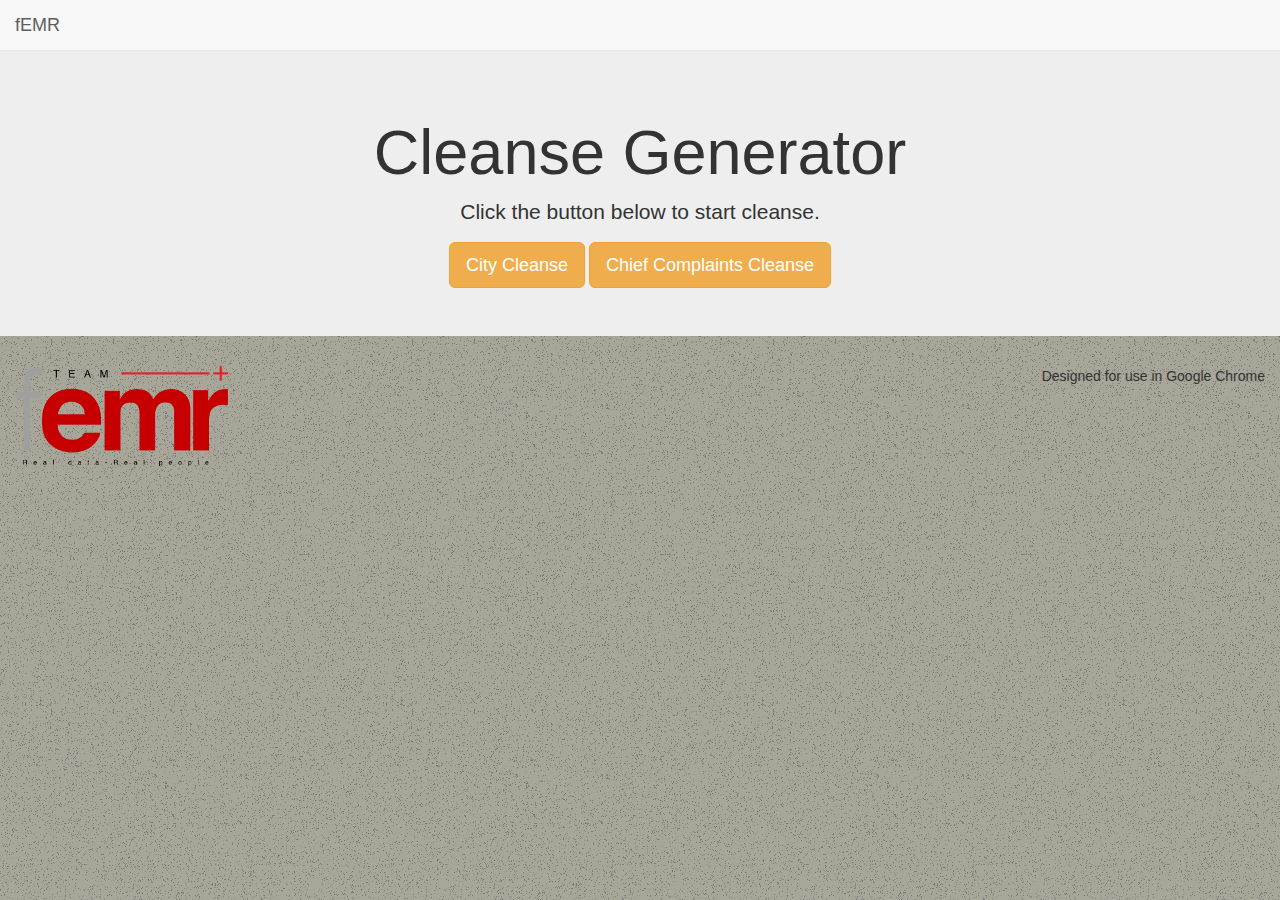
<file: ADMIN PAGE/adminpage.html>
<!DOCTYPE html>
<html>
  <head>
    <meta charset="utf-8">
    <title>fEMR Cleanse Generator</title>
    <meta name="viewport" content="width=device-width, initial-scale=1.0">
    <meta name="description" content="">
    <meta name="author" content="">
    <link href="css/bootstrap.css" rel="stylesheet">
    <script type="text/javascript" src="http://cdnjs.cloudflare.com/ajax/libs/jquery/2.0.3/jquery.min.js"></script>
    <script type="text/javascript" src="http://netdna.bootstrapcdn.com/bootstrap/3.2.0/js/bootstrap.min.js"></script>
    <link rel="stylesheet" href="adminpage.css">
  </head>
<body>
  <nav class="navbar navbar-default navbar-fixed-top">
        <div class="container-fluid">
          <div class="navbar-header">
            <a class="navbar-brand left" href="adminpage.html">fEMR</a>
          </div>
        </div>
  </nav>
  <div class="jumbotron">
    <div class="container">
      <center>
      				<h1>Cleanse Generator</h1>
              	<p>	Click the button below to start cleanse. </p>
              <a href="cityCleanse.php" type="submit" onclick="alert('Starting City Cleanse');" class="btn btn-warning btn-lg">City Cleanse</a>
              <a href="chiefComplaintsCleanse.php" type="submit" onclick="alert('Starting CC Cleanse');" class="btn btn-warning btn-lg">Chief Complaints Cleanse</a>
      </center>
    </div>
  </div>
</body>

<footer>
    <div class="row-fluid">
        <div class="col-xs-6">
                        <img align="middle" src="images/femrLogo.png"></img>
        </div>
        <div class="col-xs-6">
            <p class="text-right">Designed for use in Google Chrome</p>
        </div>
    </div>
</footer>

</html>
</file>
<file: ADMIN PAGE/adminpage.css>
.navigation {
    top: 0;
    z-index: 1030;
    right: 0;
    left: 0;
    position: fixed;
    min-height: 50px;
    background: black;
    margin-bottom: 20px;
}

.navigationContainer {
    width: 100%;
    padding-right: 30px;
    padding-left: 30px;
    margin-left: auto;
    margin-right: auto;
    float: left;
    height: 50px;
}

.navigationLogo {
    width: 10%;
    height: 50px;
    float: left;
}

.navigationLogo img {
    display: block;
    margin-right: auto;
    margin-top: 11px;

}

.navigationItemsWrap {
    float: left;
    width: 90%;
    height: 50px;
}

.navigationItems {
    margin-bottom: 0;
    float: left;
    height: 50px;
    width: 75%;
    padding: 0;
}



h1 {
     font-family: "Helvetica Neue",Helvetica,Arial,sans-serif;
     font-weight: 500;
     line-height: 1.1;
     text-align: center;
}


input[type="submit"] {
     background-color: #ad0000;
     border-radius: 0px;
     border: 0px;
     padding: 4%;
     box-sizing: border-box;
     object-position: center;
     object-fit: fill;
     position: static;
     width: 100%;
     color: #FFFFFF;
     text-align: center;
     cursor: pointer;
     font-size: 26px;
     font-family: sans-serif;
     text-decoration: none;
     line-height: 10px;
     vertical-align: middle;
     margin-left: auto;
     margin-right: auto;
     margin-top:30px;
     padding-top: 50px;
     display: block;
     -webkit-tap-highlight-color: rgba(0,0,0,0);
}
     
input#button:hover, input#button:focus {
     background-color: rgb(250, 0, 0);
     text-decoration: none;
}

.text-right {
    text-align: right;
}

.text-left {
    text-align: left;
    
}

body {
    padding-top: 50px;
    background: url("FEMR BACKGROUND.png") repeat;
    /* font-family: dejavu; */
    font-family: sans-serif;
}
</file>
